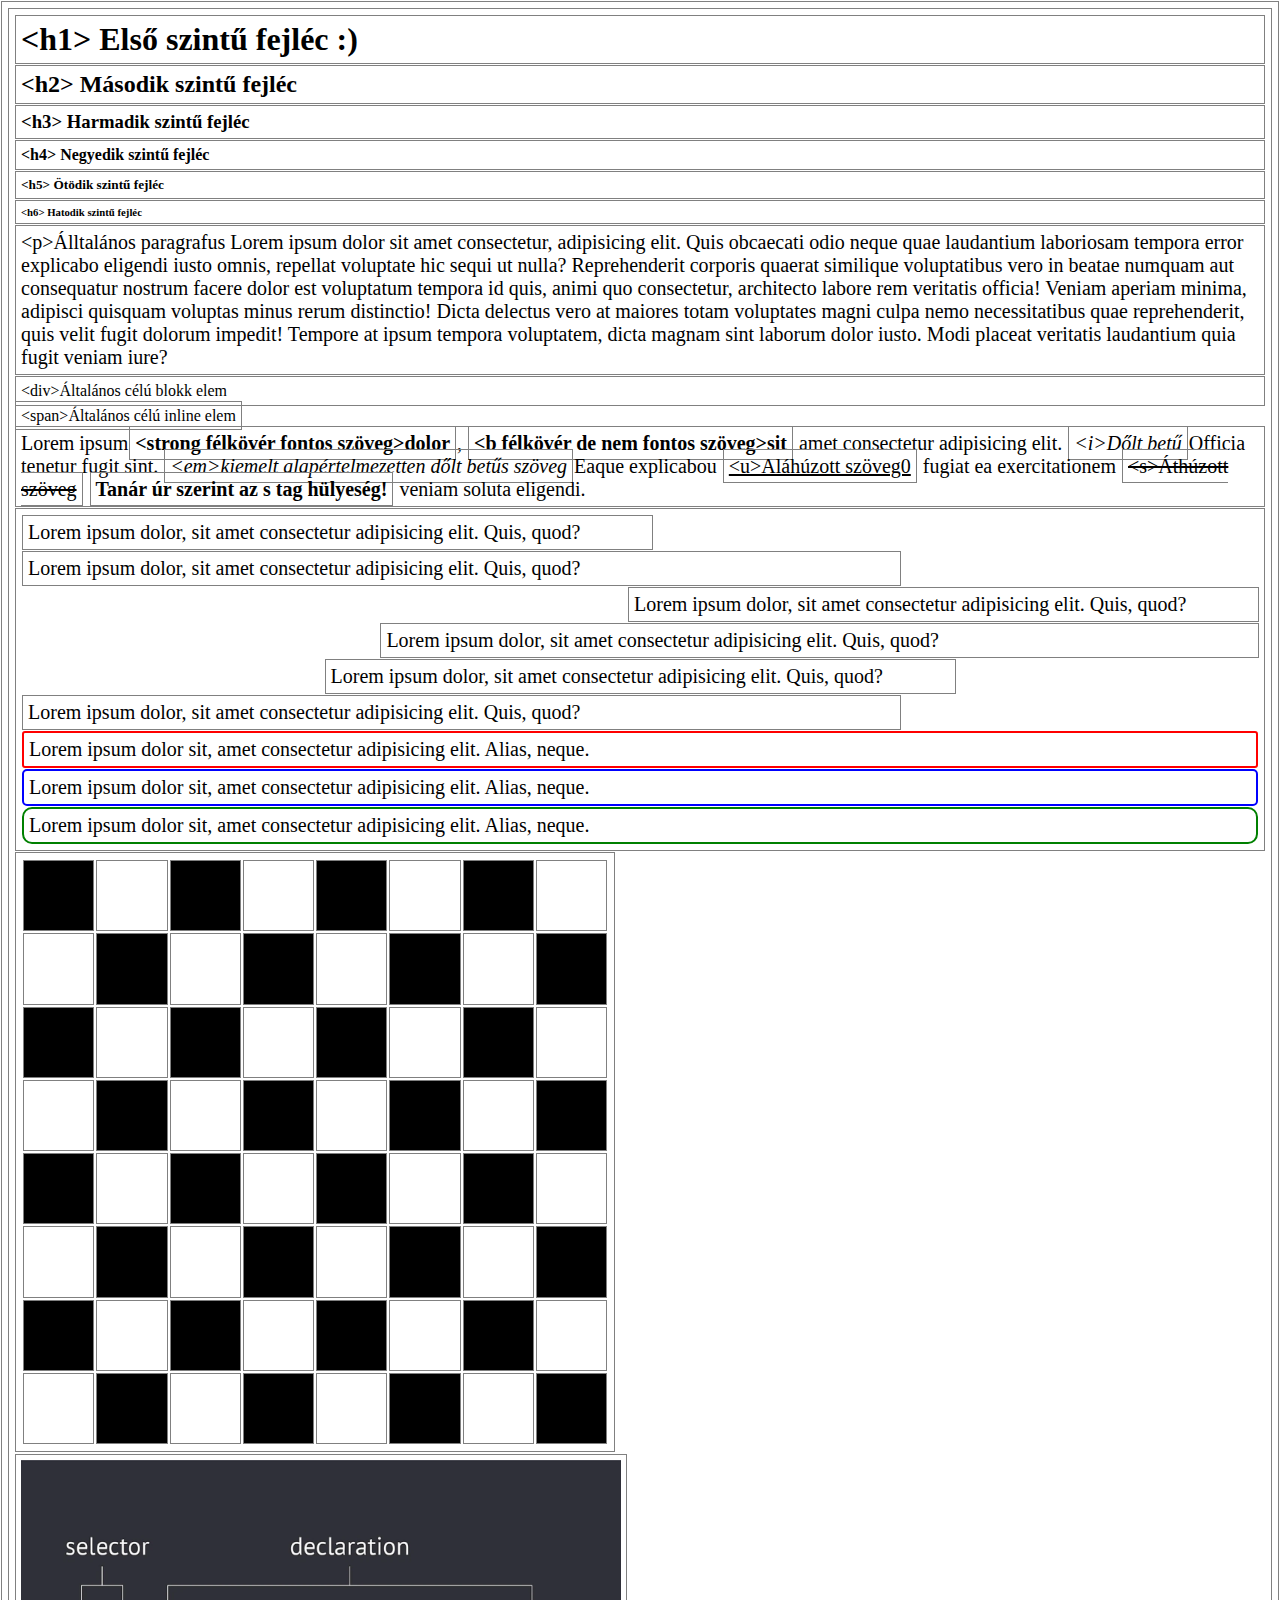
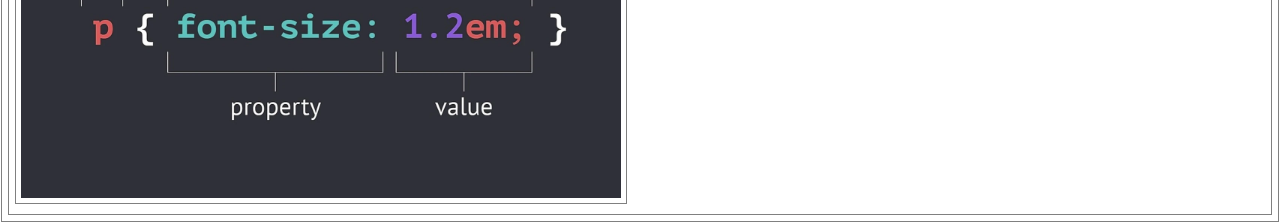
<file: index.html>
<!DOCTYPE html>
<html lang="hu">
<head>
    <meta charset="UTF-8">
    <meta name="viewport" content="width=device-width, initial-scale=1.0">
    <title>Document</title>
    <link rel="stylesheet" href="style.css">
</head>
<body>
    <h1>&lt;h1&gt; Első szintű fejléc :)</h1>
    <h2>&lt;h2&gt; Második szintű fejléc</h2>
    <h3>&lt;h3&gt; Harmadik szintű fejléc</h3>
    <h4>&lt;h4&gt; Negyedik szintű fejléc</h4>
    <h5>&lt;h5&gt; Ötödik szintű fejléc</h5>
    <h6>&lt;h6&gt; Hatodik szintű fejléc</h6>
    <p>&lt;p&gt;Álltalános paragrafus Lorem ipsum dolor sit amet consectetur, adipisicing elit. Quis obcaecati odio neque quae laudantium laboriosam tempora error explicabo eligendi iusto omnis, repellat voluptate hic sequi ut nulla? Reprehenderit corporis quaerat similique voluptatibus vero in beatae numquam aut consequatur nostrum facere dolor est voluptatum tempora id quis, animi quo consectetur, architecto labore rem veritatis officia! Veniam aperiam minima, adipisci quisquam voluptas minus rerum distinctio! Dicta delectus vero at maiores totam voluptates magni culpa nemo necessitatibus quae reprehenderit, quis velit fugit dolorum impedit! Tempore at ipsum tempora voluptatem, dicta magnam sint laborum dolor iusto. Modi placeat veritatis laudantium quia fugit veniam iure?</p>
    <div>
        &lt;div&gt;Általános célú blokk elem
    </div>
    <span>
        &lt;span&gt;Általános célú inline elem
    </span>
    <p>Lorem ipsum<strong>&lt;strong félkövér fontos szöveg&gt;dolor</strong>, <b>&lt;b félkövér de nem fontos szöveg&gt;sit</b> amet consectetur adipisicing elit. <i>&lt;i&gt;Dőlt betű</i>Officia tenetur fugit sint. <em>&lt;em&gt;kiemelt alapértelmezetten dőlt betűs szöveg</em>Eaque explicabou <u>&lt;u&gt;Aláhúzott szöveg0</u> fugiat ea exercitationem <s>&lt;s&gt;Áthúzott szöveg</s> <strong>Tanár úr szerint az s tag hülyeség!</strong> veniam soluta eligendi.</p>
 
    <div>
        <p class="p50">Lorem ipsum dolor, sit amet consectetur adipisicing elit. Quis, quod?</p>
        <p class="p70">Lorem ipsum dolor, sit amet consectetur adipisicing elit. Quis, quod?</p>
        <p class="p50 jobbra">Lorem ipsum dolor, sit amet consectetur adipisicing elit. Quis, quod?</p>
        <p class="p70 jobbra">Lorem ipsum dolor, sit amet consectetur adipisicing elit. Quis, quod?</p>
        <p class="p50 kozep">Lorem ipsum dolor, sit amet consectetur adipisicing elit. Quis, quod?</p>
        <p class="p70 kozep3">Lorem ipsum dolor, sit amet consectetur adipisicing elit. Quis, quod?</p>

        <p class="keret3 keretpiros">Lorem ipsum dolor sit, amet consectetur adipisicing elit. Alias, neque.</p>
        <p class="keret5 keretkek">Lorem ipsum dolor sit, amet consectetur adipisicing elit. Alias, neque.</p>
        <p class="keret10 keretzold">Lorem ipsum dolor sit, amet consectetur adipisicing elit. Alias, neque.</p>

    </div>

    <table>
        <tr>
            <td class="c"></td>
            <td></td>
            <td class="c"></td>
            <td></td>
            <td class="c"></td>
            <td></td>
            <td class="c"></td>
            <td></td>
        </tr>
        <tr>
            <td></td>
            <td class="c"></td>
            <td></td>
            <td class="c"></td>
            <td></td>
            <td class="c"></td>
            <td></td>
            <td class="c"></td>
        </tr>
        <tr>
            <td class="c"></td>
            <td></td>
            <td class="c"></td>
            <td></td>
            <td class="c"></td>
            <td></td>
            <td class="c"></td>
            <td></td>
        </tr>
        <tr>
            <td></td>
            <td class="c"></td>
            <td></td>
            <td class="c"></td>
            <td></td>
            <td class="c"></td>
            <td></td>
            <td class="c"></td>
        </tr><tr>
            <td class="c"></td>
            <td></td>
            <td class="c"></td>
            <td></td>
            <td class="c"></td>
            <td></td>
            <td class="c"></td>
            <td></td>
        </tr>
        <tr>
            <td></td>
            <td class="c"></td>
            <td></td>
            <td class="c"></td>
            <td></td>
            <td class="c"></td>
            <td></td>
            <td class="c"></td>
        </tr><tr>
            <td class="c"></td>
            <td></td>
            <td class="c"></td>
            <td></td>
            <td class="c"></td>
            <td></td>
            <td class="c"></td>
            <td></td>
        </tr>
        <tr>
            <td></td>
            <td class="c"></td>
            <td></td>
            <td class="c"></td>
            <td></td>
            <td class="c"></td>
            <td></td>
            <td class="c"></td>
        </tr>
    </table>

    <img src="images/css.webp" alt="css_selector" width="600" title="css selector">
</body>
</html>
</file>
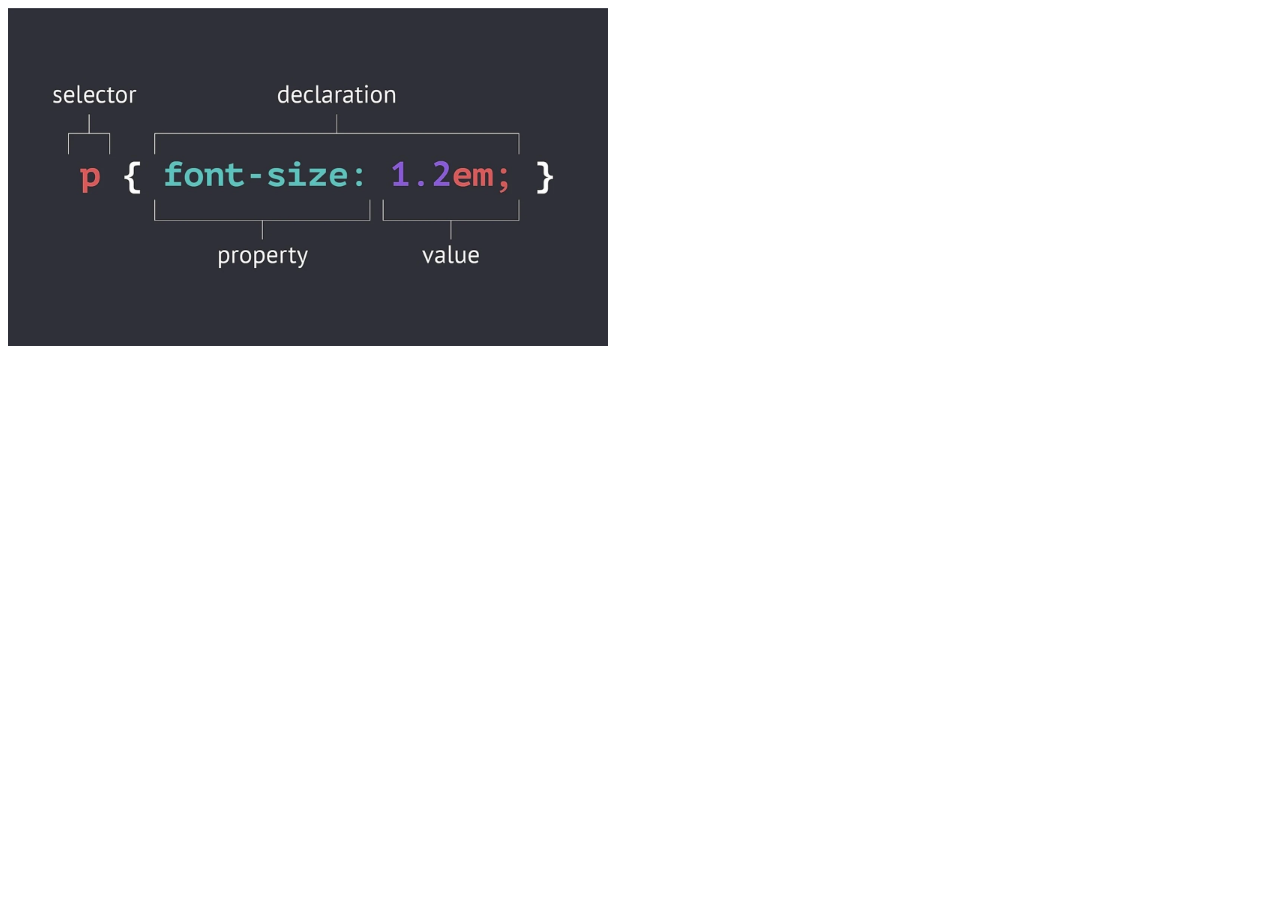
<file: css.html>
<!DOCTYPE html>
<html lang="hu">
<head>
    <meta charset="UTF-8">
    <meta name="viewport" content="width=device-width, initial-scale=1.0">
    <title>css selector</title>
</head>
<body>
    <img src="images/css.webp" alt="css_selector" width="600" title="css selector">
</body>
</html>
</file>
<file: style.css>
* {
    border: 1px solid gray;
    margin: 1px;
    padding: 5px;

}
p {
    font-size: 20px;
}

.p50 {
    width: 50%;
}
.p70 {
    width: 70%;
}

.jobbra {
    margin-right: 0;
    margin-left: auto;
}

.kozep { 
    margin-left: auto;
    margin-right: auto;
}

.keret3 {
    border-radius: 3px;
}
.keret5 {
    border-radius: 5px;
}
.keret10 {
    border-radius: 10px;
}

.keretkek {
    border: blue 2px solid;
}
.keretzold {
    border: green 2px solid;
}
.keretpiros {
    border: red 2px solid;
}

table {
    width: 600px;
    height: 600px;
}

.c {
    background-color: black;
}
</file>
